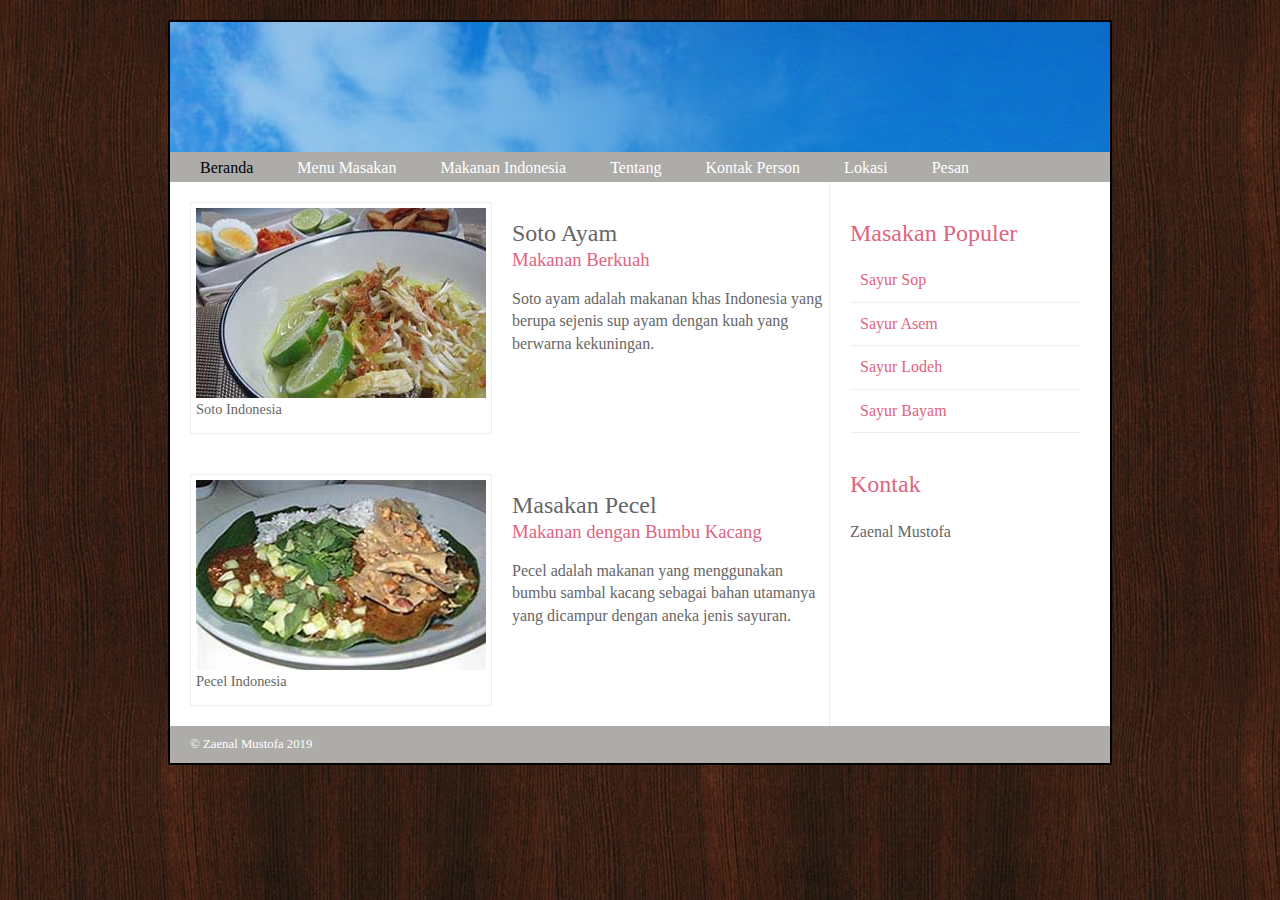
<file: index.html>
<html>
	<head>
		<title>Web Warung Tegal</title>
		<link rel="icon" type="img/png" href="gambar/icon.jpg"/>
		<link rel="stylesheet" type="text/css" href="template.css"/>
	</head>
	<body>
		<div class="wrapper">
			<header>
				<h1>Warung Tegal</h1>
				<nav>
					<ul>
						<li><a href="" class="current">Beranda</a></li>
						<li><a href="">Menu Masakan</a></li>
						<li><a href="">Makanan Indonesia</a></li>
						<li><a href="">Tentang</a></li>
						<li><a href="">Kontak Person</a></li>
						<li><a href="Lokasi.html">Lokasi</a></li>
						<li><a href="Pesan.html">Pesan</a></li>
					</ul>
				</nav>
			</header>
			<section class="courses">
				<article>
					<figure>
						<img src="gambar/4.jpg" title="Soto">
						<figcaption>Soto Indonesia</figcaption>
					</figure>
					<hgroup>
						<h2>Soto Ayam</h2>
						<h3>Makanan Berkuah</h3>
					</hgroup>
					<p>Soto ayam adalah makanan khas Indonesia yang berupa 
					sejenis sup ayam dengan kuah yang berwarna kekuningan.</p>
				</article>    
				<article>
					<figure>
						<img src="gambar/3.jpg" title="Pecel">
						<figcaption>Pecel Indonesia</figcaption>
					</figure>
					<hgroup>
						<h2>Masakan Pecel</h2>
						<h3>Makanan dengan Bumbu Kacang</h3>
					</hgroup>
					<p>Pecel adalah makanan yang menggunakan bumbu sambal 
					kacang sebagai bahan utamanya yang dicampur dengan aneka jenis sayuran.</p>
				</article>    
			</section>
			<aside>
				<section class="popular-recipes">
					<h2>Masakan Populer</h2>
					<a href="">Sayur Sop</a>
					<a href="">Sayur Asem</a>
					<a href="">Sayur Lodeh</a>
					<a href="">Sayur Bayam</a>
				</section>
				<section class="contact-details">
					<h2>Kontak</h2>
					<p>Zaenal Mustofa<br />
				</section>
			</aside>
			<footer>
				&copy; Zaenal Mustofa 2019
			</footer>
		</div><!-- .wrapper -->
	</body>
</html>
</file>
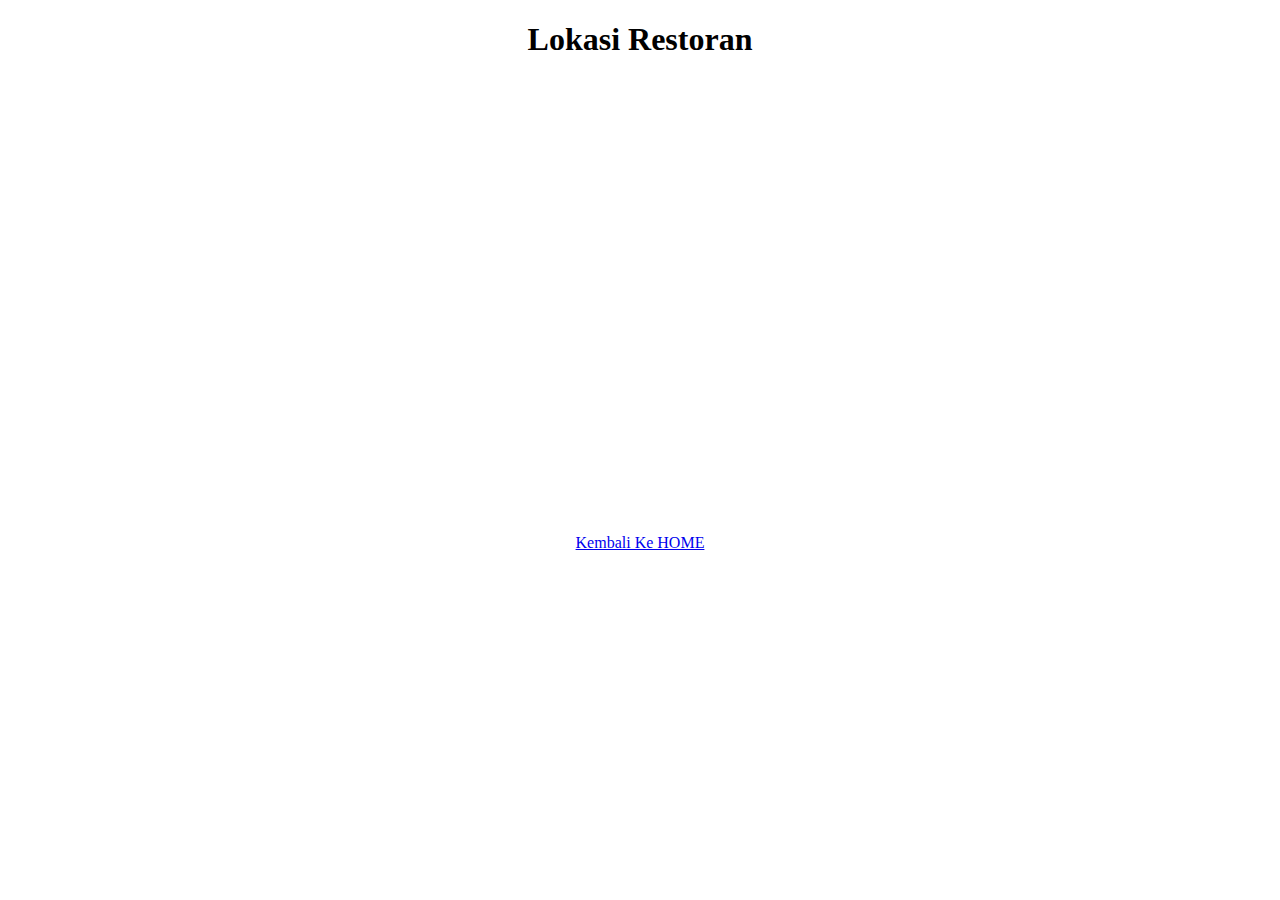
<file: lokasi.html>
<!DOCTYPE html>
<html>
<head>
	<title>Lokasi Restoran</title>
</head>
<body>
	<center>
		<h1>
			Lokasi Restoran
		</h1>
		<iframe src="https://www.google.com/maps/embed?pb=!1m18!1m12!1m3!1d3965.6046868071167!2d107.16019976476964!3d-6.315546495429345!2m3!1f0!2f0!3f0!3m2!1i1024!2i768!4f13.1!3m3!1m2!1s0x0%3A0xfe84dd7cb60e55fd!2sRM.%20Dapur%20Coet!5e0!3m2!1sid!2sid!4v1575791159997!5m2!1sid!2sid" width="600" height="450" frameborder="0" style="border:0;" allowfullscreen=""></iframe>
		<br>
		<a href="index.html">Kembali Ke HOME</a>
	</center>

</body>
</html>
</file>
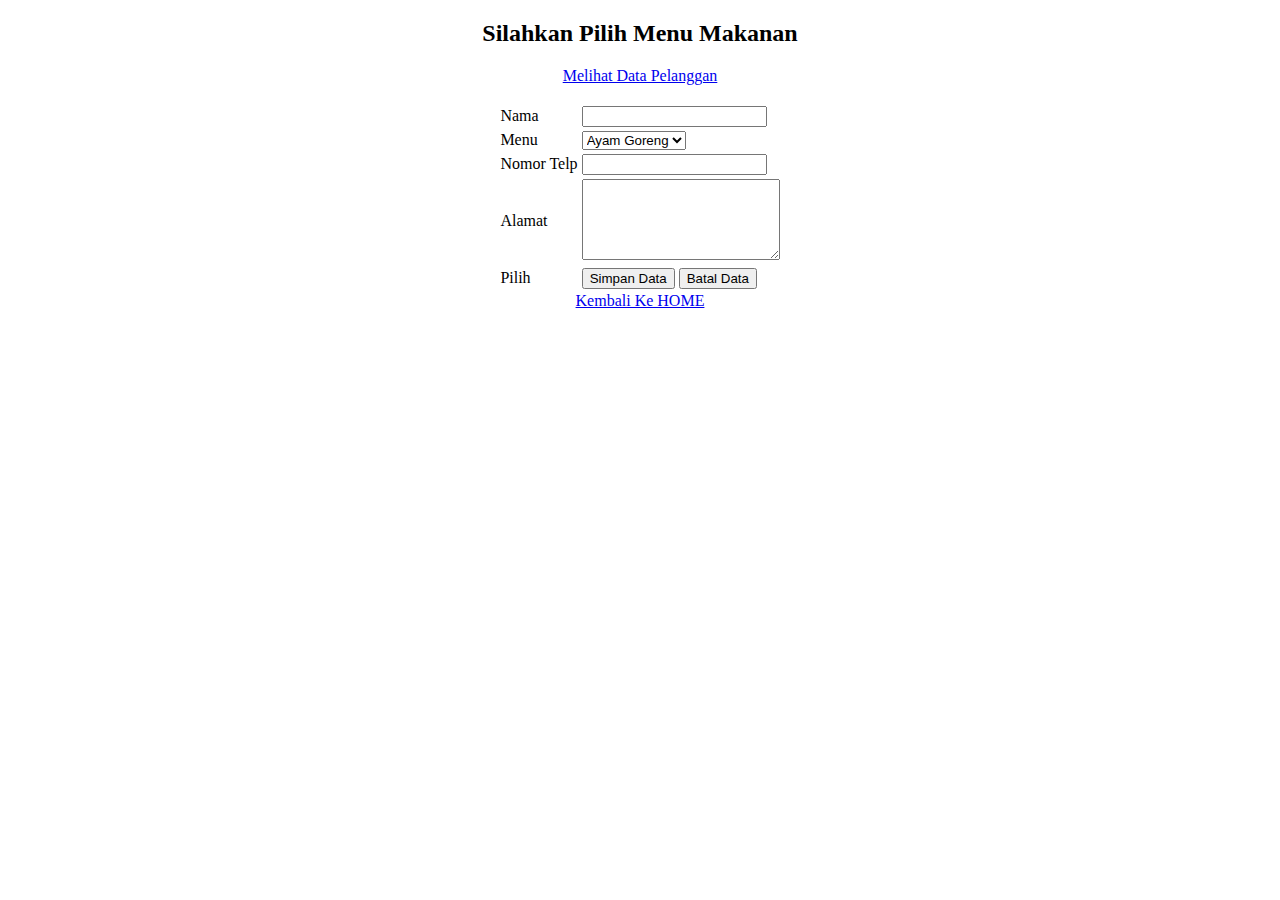
<file: pesan.html>
<!DOCTYPE html>
<html>
<head>
	<title>Menu Restoran</title>
</head>
<body>
	<center>
		<h2>Silahkan Pilih Menu Makanan</h2>
		<a href="pelanggan.html">Melihat Data Pelanggan</a>
		<br>
		<br>
		<form method="post" action="simpan.php">
			<table>
				<tr>
					<td>Nama</td>
					<td><input type="text" name="Nama"></td>
				</tr>
				<tr>
					<td>Menu</td>
					<td>
						<select name="Menu">
							<option value="Ayam Goreng">Ayam Goreng</option>
							<option value="Nasi Goreng">Nasi Goreng</option>
							<option value="Mie Goreng">Mie Goreng</option>
						</select>
					</td>
				</tr>
				<tr>
				<td>Nomor Telp</td>
				<td><input type="number" name="Telp"></td>
				<tr>
				<td>Alamat</td>
				<td><textarea cols="22" rows="5" name="Alamat"></textarea></td>
				</tr>
				<tr>
				<td>Pilih</td>
				<td><input type="submit" value="Simpan Data">
				<input type="reset" value="Batal Data"></td>
				</tr>
			</table>
		</form>
		<a href="index.html">Kembali Ke HOME</a>
	</center>

</body>
</html>
</file>
<file: template.css>
header, 
section, 
footer, 
aside, 
nav, 
article, 
figure, 
figcaption {
				display: block;}
body {
				color: #666666;
				background-color: #f9f8f6;
				background-image: url("gambar/2.jpg");
				background-position: center;
				font-family: Georgia, Times, serif;
				line-height: 1.4em;
				margin: 0px;}
			.wrapper {
				width: 940px;
				margin: 20px auto 20px auto;
				border: 2px solid #000000;
				background-color: #ffffff;}
			header {
				height: 160px;
				background-image: url("gambar/1.jpg");
				}
			h1 {
				text-indent: -9999px;
				width: 940px;
				height: 130px;
				margin: 0px;}
			nav, footer {
				clear: both;
				color: #ffffff;
				background-color: #aeaca8;
				height: 30px;}
			nav ul {
				margin: 0px;
				padding: 5px 0px 5px 30px;}
			nav li {
				display: inline;
				margin-right: 40px;}
			nav li a {
				color: #ffffff;}
			nav li a:hover, nav li a.current {
										color: #000000;
										}
			section.courses {
				float: left;
				width: 659px;
				border-right: 1px solid #eeeeee;}
			article {
				clear: both;
				overflow: auto;
				width: 100%;}
			hgroup {
				margin-top: 40px;}
			figure {
				float: left;
				width: 290px;
				height: 220px;
				padding: 5px;
				margin: 20px;
				border: 1px solid #eeeeee;}
			figcaption {
				font-size: 90%;
				text-align: left;}
			aside {
				width: 230px;
				float: left;
				padding: 0px 0px 0px 20px;}
			aside section a {
				display: block;
				padding: 10px;
				border-bottom: 1px solid #eeeeee;}
			aside section a:hover {
				color: #985d6a;
				background-color: #efefef;}
			a {
				color: #de6581;
				text-decoration: none;}
			h1, h2, h3 {
				font-weight: normal;}
			h2 {
				margin: 10px 0px 5px 0px;
				padding: 0px;}
			h3 {
				margin: 0px 0px 10px 0px;
				color: #de6581;}
			aside h2 {
				padding: 30px 0px 10px 0px;
				color: #de6581;}
			footer {
				font-size: 80%;
				padding: 7px 0px 0px 20px;}
</file>
